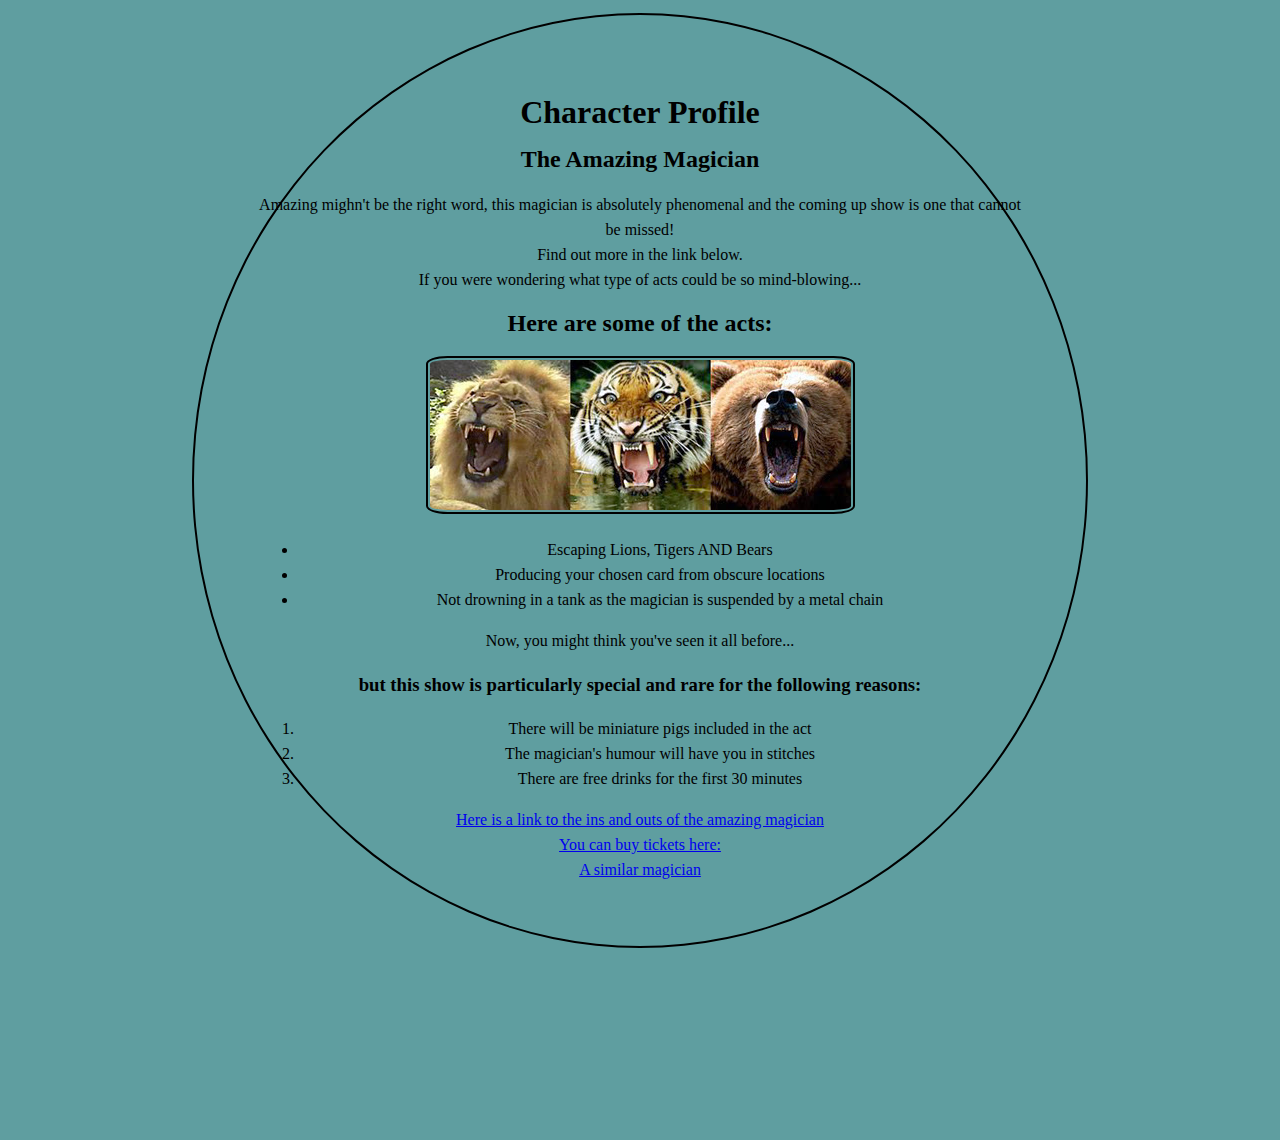
<file: index.html>
<!DOCTYPE html>
<html lang="en">

<head>
    <meta charset="UTF-8">
    <meta http-equiv="X-UA-Compatible" content="IE=edge">
    <meta name="viewport" content="width=device-width, initial-scale=1.0">
    <title>Profile</title>
</head>
<link rel="stylesheet" href="index.css">
<body>
     <main>
    <h1>Character Profile</h1>
    <h2>The Amazing Magician</h2>
    <p>Amazing mighn't be the right word, this magician is absolutely phenomenal and the coming up show is one that
        cannot be missed! <br> Find out more in the link below. <br> If you were wondering what type of acts could be so
        mind-blowing...</p>
        <h2>Here are some of the acts:</h2>
        <img src="./images/LionsTigersBears.jpg" alt="lion, tiger, and bear">
        <ul>
        <li>Escaping Lions, Tigers AND Bears</li>
        <li>Producing your chosen card from obscure locations</li>
        <li>Not drowning in a tank as the magician is suspended by a metal chain</li>
    </ul>
    <p>Now, you might think you've seen it all before...</p>
    <h3>but this show is particularly special and rare for the following reasons:</h3>
    <ol>
    <li>There will be miniature pigs included in the act</li>
    <li>The magician's humour will have you in stitches</li>
    <li>There are free drinks for the first 30 minutes</li>
</ol>
<a href="./about.html">Here is a link to the ins and outs of the amazing magician</a>
<br>
<a target="_blank" href="https://www.eventbrite.co.uk">You can buy tickets here:</a>
<br>
<a target="_self" href="https://en.wikipedia.org/wiki/Harry_Houdini">A similar magician</a>
</main>
</body>

</html>
</file>
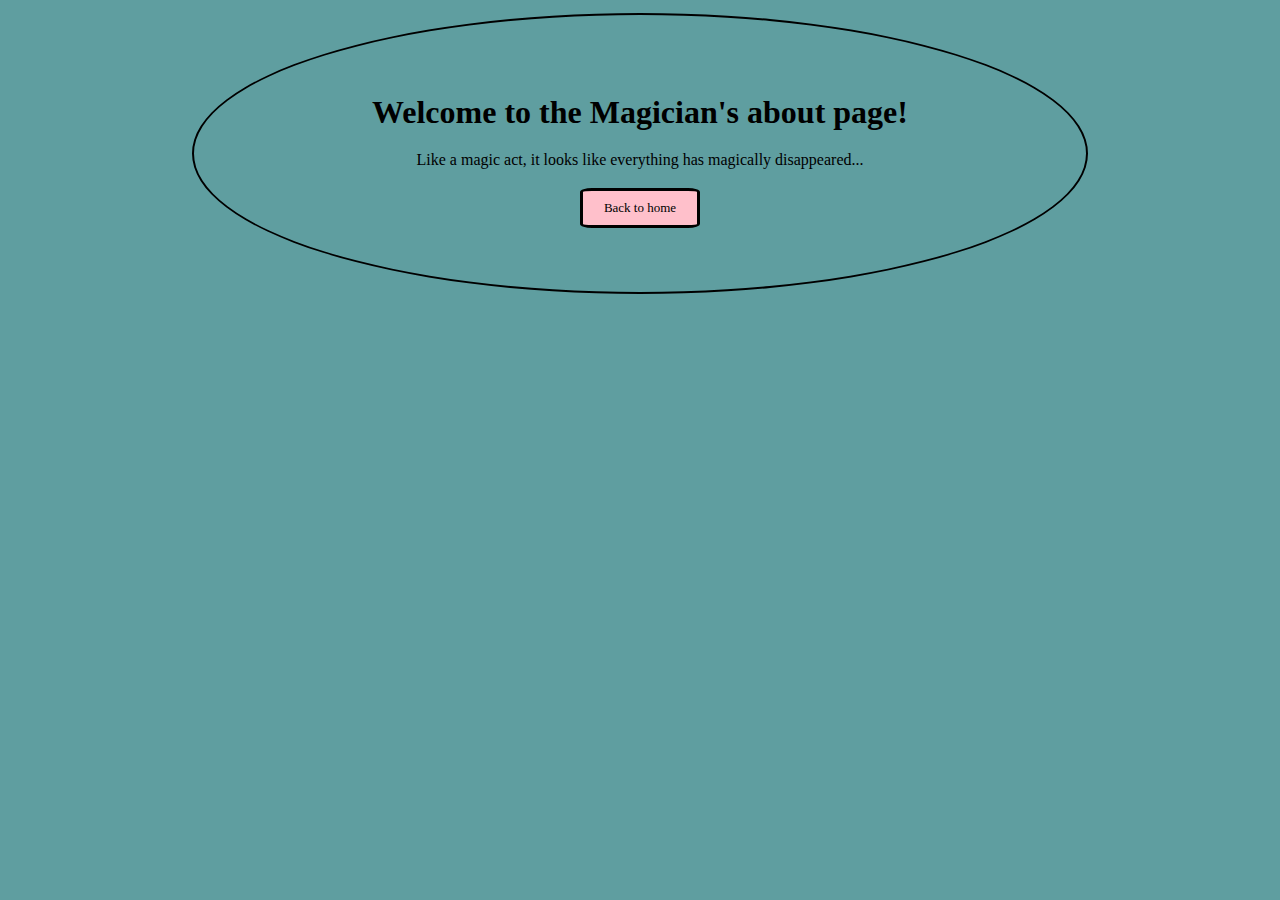
<file: about.html>
<!DOCTYPE html>
<html lang="en">
<head>
    <link rel="stylesheet" href="index.css">
    <meta charset="UTF-8">
    <meta http-equiv="X-UA-Compatible" content="IE=edge">
    <meta name="viewport" content="width=device-width, initial-scale=1.0">
    <title>Document</title>
</head>
<body>
    <main>
    <h1>Welcome to the Magician's about page!</h1>
    <p>Like a magic act, it looks like everything has magically disappeared...</p>
    <a href="index.html"><button type="button" class="buttons">Back to home</button></a>
</main>
</body>
</html>
</file>
<file: index.css>
body {
        margin: 15%;
        margin-top: 1%;
        padding: 5%;
        border: 2px solid black;
        border-radius: 60%;
        background-color: cadetblue;
    }
    p {
        font-family: fantasy;
        font-size: medium;
        color: black;
        text-align: center;
    }
    main {
        font-family: fantasy;
        font-size: medium;
        color: black;
        text-align: center;  
        line-height: 25px;
    }
    img {
        padding: 2px;
        border: 2px solid black;
        border-radius: 5%;
    }
    .buttons {
        background-color: pink;
        height: 40px;
        width: 120px;
        border: 3px solid black;
        border-radius: 10%;
        font-family: fantasy;
        font-size: small;
        color: black;
    }
    .buttons:active {
        box-shadow: inset 0px 0px 3px;
        background-color: rgb(179, 216, 223);
        border: none;
        }
</file>
